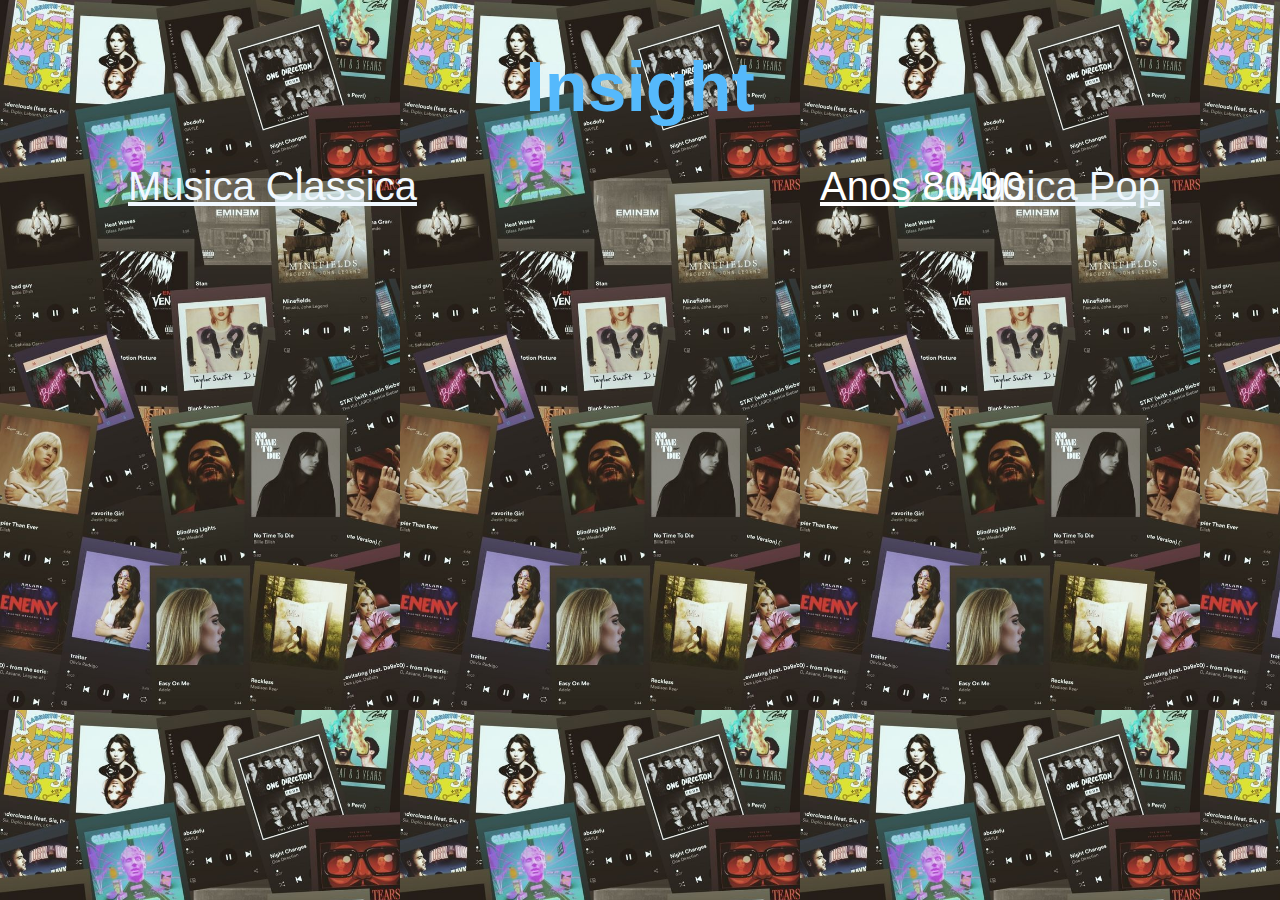
<file: index.html>
<!DOCTYPE html>
    <html lang="en">
    <head>
        <meta charset="UTF-8">
        <meta name="viewport" content="width=device-width, initial-scale=1.0">
        <title>Site LuMa</title>
        <link rel="stylesheet" href="style.css">
    
    </head>
    <body> 
        <h1 class="título">Insight</h1>
        <a href="page2.html" class="link1">Musica Classica</a>
        <a href="page3.html" class="link2">Musica Pop</a>
        <a href="page4.html" class="link3">Anos 80-90</a>
            
        
    </body>
    </html>
</file>
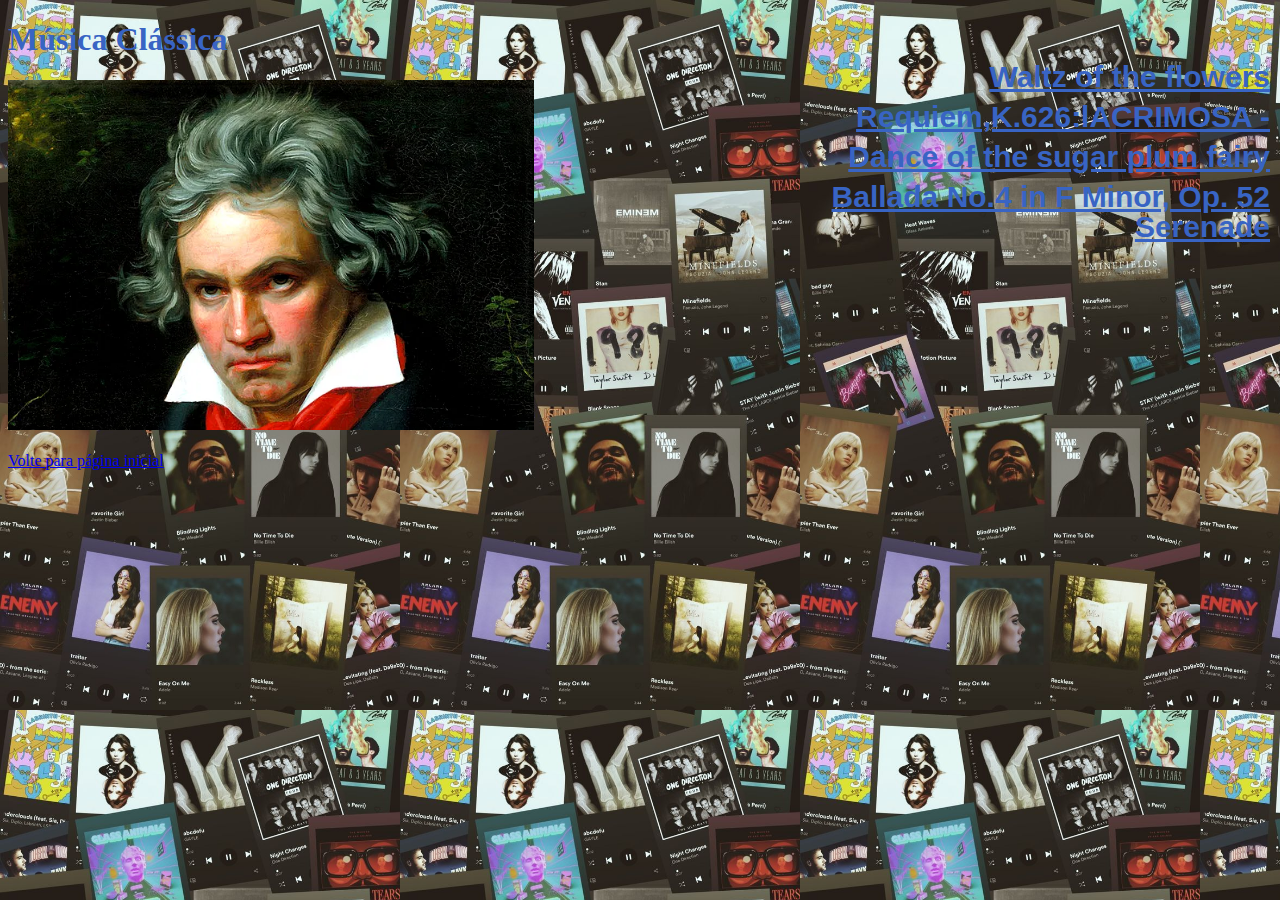
<file: page2.html>
<!DOCTYPE html>
<html lang="en">
<head>
    <meta charset="UTF-8">
    <meta name="viewport" content="width=device-width, initial-scale=1.0">
    <title>Document</title>
    <link rel="stylesheet" href="style.css">
    
</head>
<body>

    <h1>Música Clássica</h1>
    <a href="https://open.spotify.com/playlist/3ncffXlobczsXWEltAzRTJ?si=jMVqmtWlT0WMerUiTEHUXw&pi=2khIAvKoSMydu"> <img class="" src="beethoven_c (2).webp" alt="" style="height: 350px"></a>
    <br><br>
    <a href="index.html">Volte para página inicial</a>
    

    <a class="right1" href="https://open.spotify.com/intl-pt/track/1fvikpeE5fxGHp6c4WQdDX?si=25fe7a7c6b4b4d77">Waltz of the flowers
    </a>
    <br>
    <a class="right2" href="https://open.spotify.com/intl-pt/track/3oHSL6pt9LpNrQZuQGu9wL?si=ec1dde2913a143e3">Requiem,K.626:lACRIMOSA - </a>
    <br><br>
    <a class="right3" href="https://open.spotify.com/intl-pt/track/4QTFU7BukoyDtyyemGPNCX?si=4e7340fa7e2a45dd">Dance of the sugar plum fairy</a>
    <br><br>
    <a class="right4" href="https://open.spotify.com/intl-pt/track/1kVoL8Qst9UP3X902NWMo7?si=1385481dd6e5452f">Ballada No.4 in F Minor, Op. 52</a>
    <br><br>
    <a class="right5" href="https://open.spotify.com/intl-pt/track/7lXk5fQ0YdatSmAolbn66I?si=be6ad5d869ea4d7c">Serenade</a>

</body>
</html>
</file>
<file: style.css>
body {
    background-image: url(trem.jpg);
    background-size: 400px;
    color: rgb(56, 100, 196);
}

.volta1 {
     margin-right: 200px;
}
    
.título{
    color: rgb(85, 185, 252);
    text-align: center;
    height: 70px;
    padding-left: 20px;
    padding-right: 20px;
    font-size: 70px;
    font-family: Impact, Haettenschweiler, 'Arial Narrow Bold', sans-serif;

}

.link1{
    position: absolute;
    margin-left: 100px;
    color: aliceblue;
    height: 30px;
    padding-left: 20px;
    padding-right: 20px;
    font-size: 40px;
    font-family: Impact, Haettenschweiler, 'Arial Narrow Bold', sans-serif;

    }

    .link2{
        position: absolute;
        right: 100px;
        color: aliceblue;
        height: 30px;
        padding-left: 20px;
        padding-right: 20px;
        font-size: 40px;
        font-family: Impact, Haettenschweiler, 'Arial Narrow Bold', sans-serif;

    
    }

    .link3{
        position: absolute;
        left: 800px;
        color: rgb(255, 255, 255);
        text-align: center;
        height: 30px;
        padding-left: 20px;
        padding-right: 20px;
        font-size: 40px;
        font-family: Impact, Haettenschweiler, 'Arial Narrow Bold', sans-serif;
    
    }

    

    .right1 {
        font-family: Verdana, Geneva, Tahoma, sans-serif;
        position: absolute;
        font-size: 30px;
        font-weight: 600;
        right: 10px; /* Distância do canto direito */
        top: 60px; /* Distância do topo */
        color: rgb(56, 100, 196);

    }
    .right2 {
        font-family: Verdana, Geneva, Tahoma, sans-serif;
        position: absolute;
        font-size: 30px;
        font-weight: 600;
        right: 10px; /* Distância do canto direito */
        top: 100px; /* Distância do topo */
        color: rgb(56, 100, 196);
    }
    .right3 {
        font-family: Verdana, Geneva, Tahoma, sans-serif;
        position: absolute;
        font-size: 30px;
        font-weight: 600;
        right: 10px; /* Distância do canto direito */
        top: 140px; /* Distância do topo */
        color: rgb(56, 100, 196);
    }
    .right4 {
        font-family: Verdana, Geneva, Tahoma, sans-serif;
        position: absolute;
        font-size: 30px;
        font-weight: 600;
        right: 10px; /* Distância do canto direito */
        top: 180px; /* Distância do topo */
        color: rgb(56, 100, 196);
    }
    .right5 {
        font-family: Verdana, Geneva, Tahoma, sans-serif;
        position: absolute;
        font-size: 30px;
        font-weight: 600;
        right: 10px; /* Distância do canto direito */
        top: 210px; /* Distância do topo */
        color: rgb(56, 100, 196);
    }
    .right6 {
        font-family: Verdana, Geneva, Tahoma, sans-serif;
        position: absolute;
        font-size: 30px;
        font-weight: 600;
        right: 10px; /* Distância do canto direito */
        top: 240px; /* Distância do topo */
        color: rgb(56, 100, 196);

    }
    
    .right7 {
        font-family: Verdana, Geneva, Tahoma, sans-serif;
        position: absolute;
        font-size: 30px;
        font-weight: 600;
        right: 10px; /* Distância do canto direito */
        top: 80px; /* Distância do topo */
        color: rgb(56, 100, 196);
    }
    .right8 {
        font-family: Verdana, Geneva, Tahoma, sans-serif;
        position: absolute;
        font-size: 30px;
        font-weight: 600;
        right: 10px; /* Distância do canto direito */
        top: 120px; /* Distância do topo */
        color: rgb(56, 100, 196);
    }
    .right9 {
        font-family: Verdana, Geneva, Tahoma, sans-serif;
        position: absolute;
        font-size: 30px;
        font-weight: 600;
        right: 10px; /* Distância do canto direito */
        top: 160px; /* Distância do topo */
        color: rgb(56, 100, 196);
    }
    .right10 {
        font-family: Verdana, Geneva, Tahoma, sans-serif;
        position: absolute;
        font-size: 30px;
        font-weight: 600;
        right: 10px; /* Distância do canto direito */
        top: 200px; /* Distância do topo */
        color: rgb(56, 100, 196);
    }
    .right11 {
        font-family: Verdana, Geneva, Tahoma, sans-serif;
        position: absolute;
        font-size: 30px;
        font-weight: 600;
        right: 10px; /* Distância do canto direito */
        top: 240px; /* Distância do topo */
        color: rgb(56, 100, 196);

    }

    .right12 {
        font-family: Verdana, Geneva, Tahoma, sans-serif;
        position: absolute;
        font-size: 30px;
        font-weight: 600;
        right: 10px; /* Distância do canto direito */
        top: 80px; /* Distância do topo */
        color: rgb(56, 100, 196);
    }
    .right13 {
        font-family: Verdana, Geneva, Tahoma, sans-serif;
        position: absolute;
        font-size: 30px;
        font-weight: 600;
        right: 10px; /* Distância do canto direito */
        top: 120px; /* Distância do topo */
        color: rgb(56, 100, 196);
    }
    .right14 {
        font-family: Verdana, Geneva, Tahoma, sans-serif;
        position: absolute;
        font-size: 30px;
        font-weight: 600;
        right: 10px; /* Distância do canto direito */
        top: 160px; /* Distância do topo */
        color: rgb(56, 100, 196);
    }
    .right15 {
        font-family: Verdana, Geneva, Tahoma, sans-serif;
        position: absolute;
        font-size: 30px;
        font-weight: 600;
        right: 10px; /* Distância do canto direito */
        top: 200px; /* Distância do topo */
        color: rgb(56, 100, 196);
    }
    .right16 {
        font-family: Verdana, Geneva, Tahoma, sans-serif;
        position: absolute;
        font-size: 30px;
        font-weight: 600;
        right: 10px; /* Distância do canto direito */
        top: 240px; /* Distância do topo */
        color: rgb(56, 100, 196);

    }
</file>
